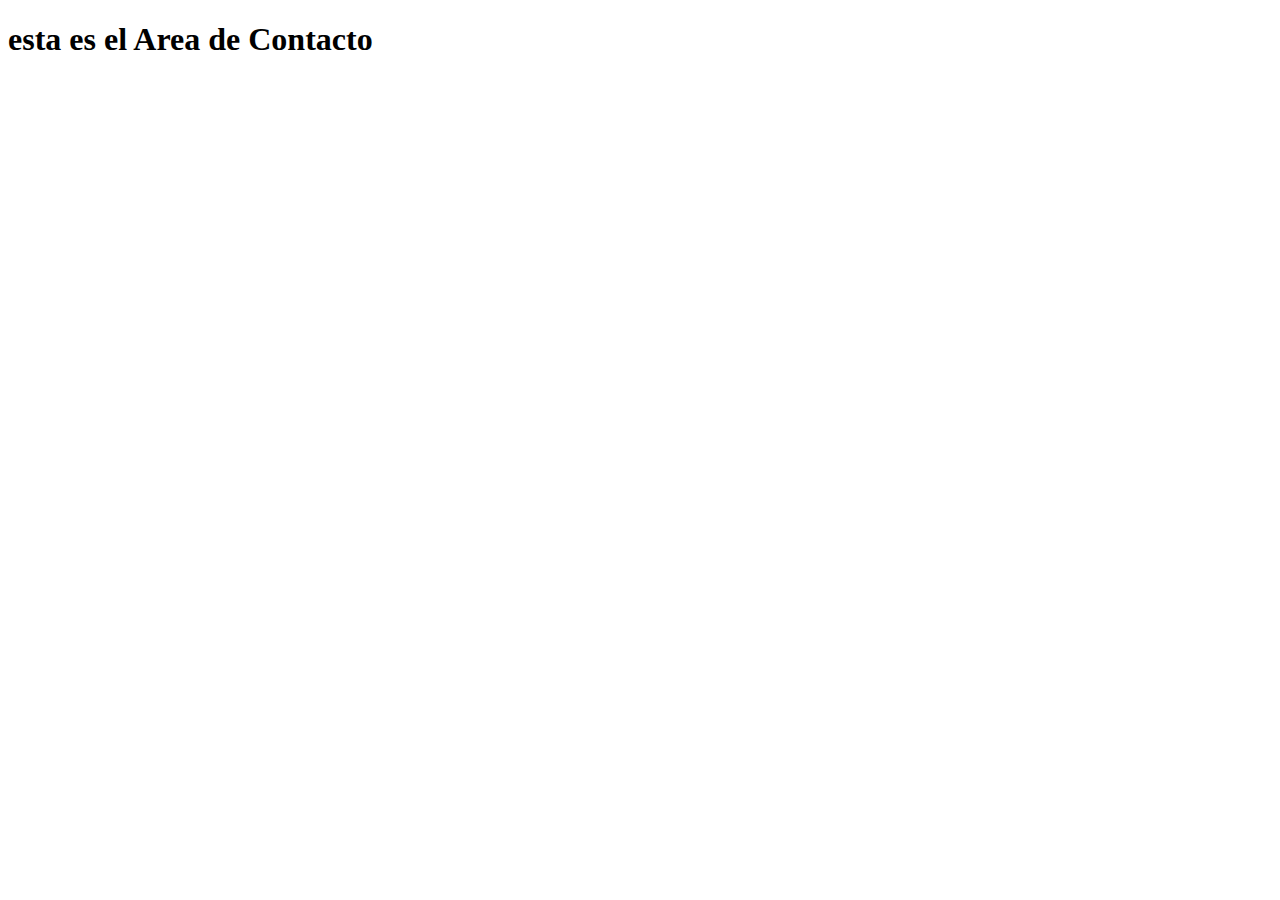
<file: contact.html>
<!DOCTYPE html>
<html lang="en">
<head>
    <title>My Beauty Briefcase - contact</title>
    <meta name="Description" content="this is the contact zone">
    <meta name="viewport" content="width=device-width, initial-scale=1.0">
    <meta http-equiv="Content-type" content="text/html;charset=UTF-8">
    <meta name="author" content="Yosder">
</head>
<body>
    <h1>esta es el Area de Contacto</h1>
</body>

</html>
</file>
